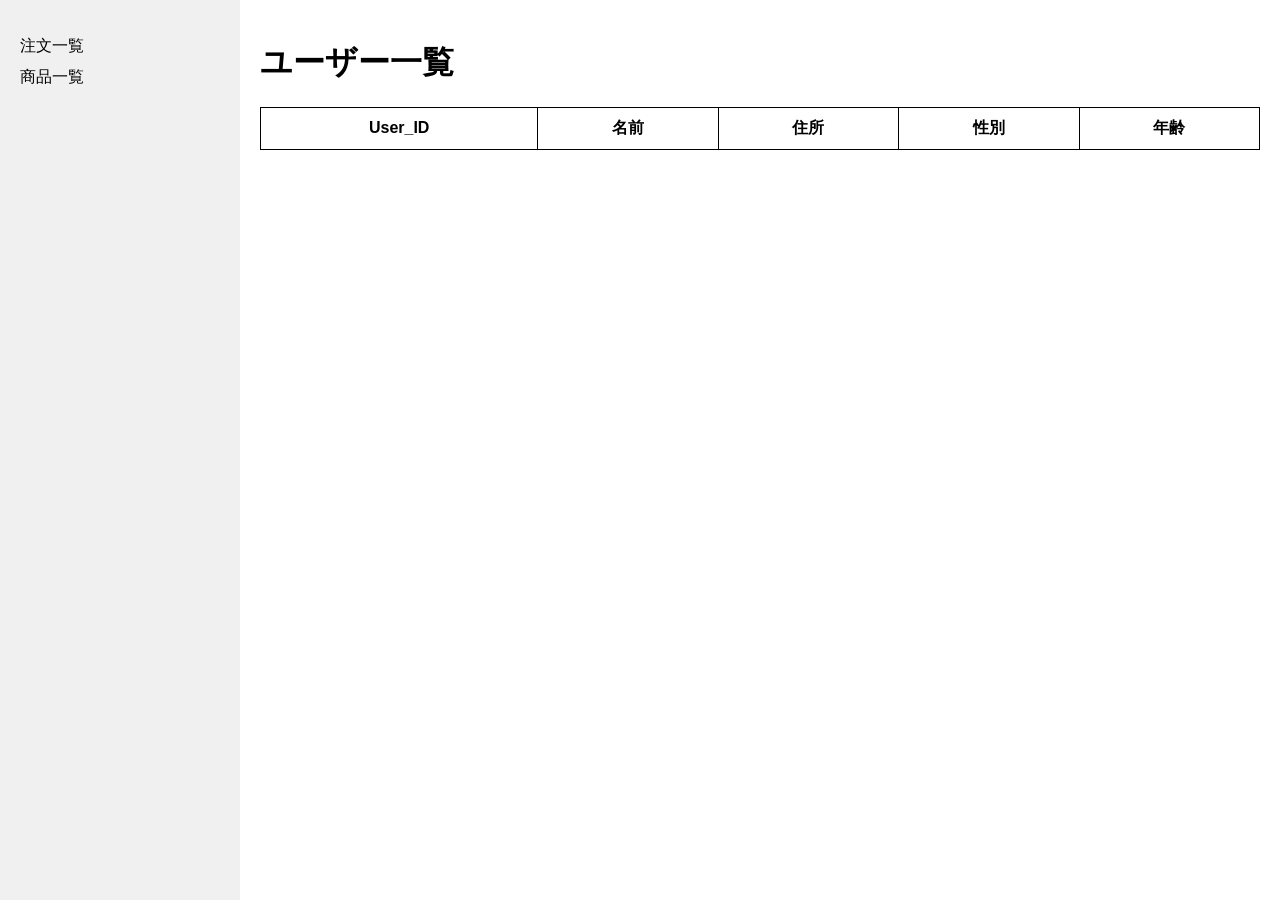
<file: src/main/resources/static/index.html>
<!DOCTYPE html>
<html lang="ja">
<head>
    <meta charset="UTF-8">
    <meta name="viewport" content="width=device-width, initial-scale=1.0">
    <title>ユーザー一覧</title>
    <link rel="stylesheet" href="css/style.css">
</head>
<body>
    <div class="container">
        <nav>
            <ul>
                <li><a href="orders.html">注文一覧</a></li>
                <li><a href="products.html">商品一覧</a></li>
            </ul>
        </nav>
        <main>
            <h1>ユーザー一覧</h1>
            <table id="usersTable">
                <thead>
                    <tr>
                        <th>User_ID</th>
                        <th>名前</th>
                        <th>住所</th>
                        <th>性別</th>
                        <th>年齢</th>
                    </tr>
                </thead>
                <tbody></tbody>
            </table>
        </main>
    </div>
    <script src="js/app.js"></script>
</body>
</html>
</file>
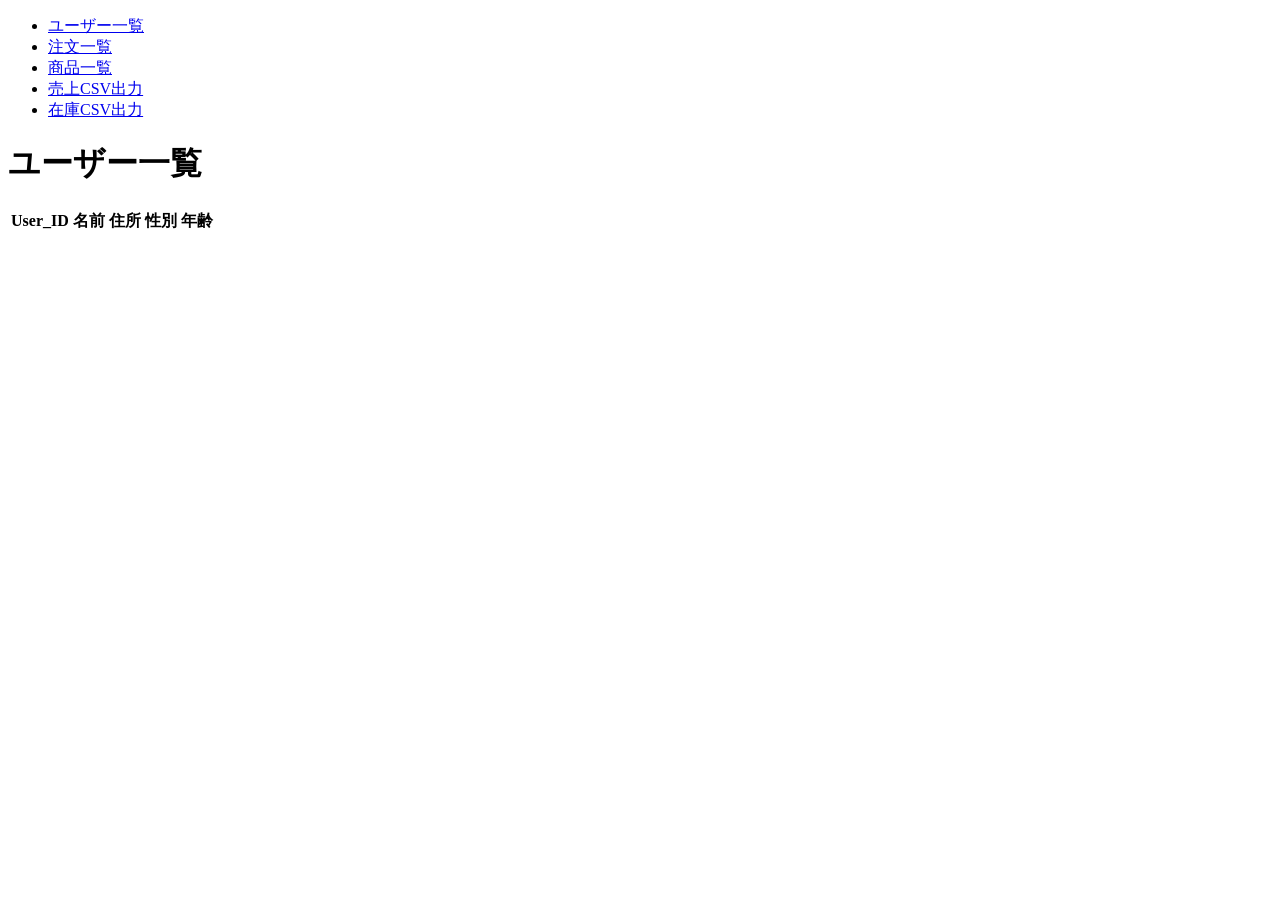
<file: src/main/resources/templates/index.html>
<!DOCTYPE html>
<html lang="ja">
<head>
    <meta charset="UTF-8">
    <meta name="viewport" content="width=device-width, initial-scale=1.0">
    <title>ユーザー一覧</title>
    <link th:href="@{css/style.css}" rel="stylesheet">
</head>
<body>
    <div class="container">
        <nav>
            <ul>
                <li><a href="main"class="active">ユーザー一覧</a></li>
                <li><a href="orders">注文一覧</a></li>
                <li><a href="products">商品一覧</a></li>
                <li><a href="sales_export">売上CSV出力</a></li>
                <li><a href="inventory_export">在庫CSV出力</a></li>
            </ul>
        </nav>
        <main>
            <h1>ユーザー一覧</h1>
            <table id="usersTable">
                <thead>
                    <tr>
                        <th>User_ID</th>
                        <th>名前</th>
                        <th>住所</th>
                        <th>性別</th>
                        <th>年齢</th>
                    </tr>
                </thead>
                <tbody></tbody>
            </table>
        </main>
    </div>
    <script th:src="@{js/app.js}"></script>
</body>
</html>
</file>
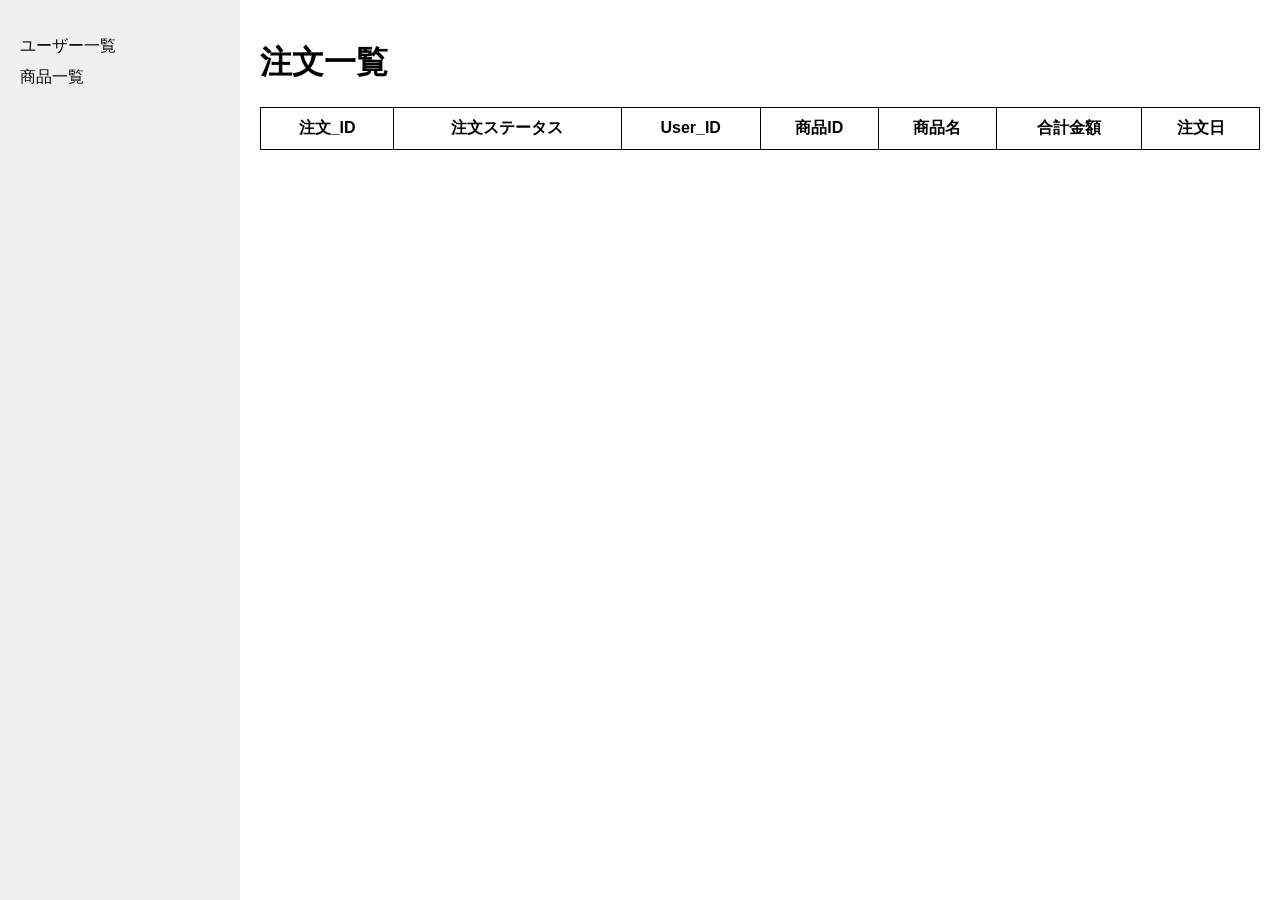
<file: src/main/resources/static/orders.html>
<!DOCTYPE html>
<html lang="ja">
<head>
    <meta charset="UTF-8">
    <meta name="viewport" content="width=device-width, initial-scale=1.0">
    <title>注文一覧</title>
    <link rel="stylesheet" href="css/style.css">
</head>
<body>
    <div class="container">
        <nav>
            <ul>
                <li><a href="index.html">ユーザー一覧</a></li>
                <li><a href="products.html">商品一覧</a></li>
            </ul>
        </nav>
        <main>
            <h1>注文一覧</h1>
            <table id="ordersTable">
                <thead>
                    <tr>
                        <th>注文_ID</th>
                        <th>注文ステータス</th>
                        <th>User_ID</th>
                        <th>商品ID</th>
                        <th>商品名</th>
                        <th>合計金額</th>
                        <th>注文日</th>
                    </tr>
                </thead>
                <tbody></tbody>
            </table>
        </main>
    </div>
    <script src="js/app.js"></script>
</body>
</html>
</file>
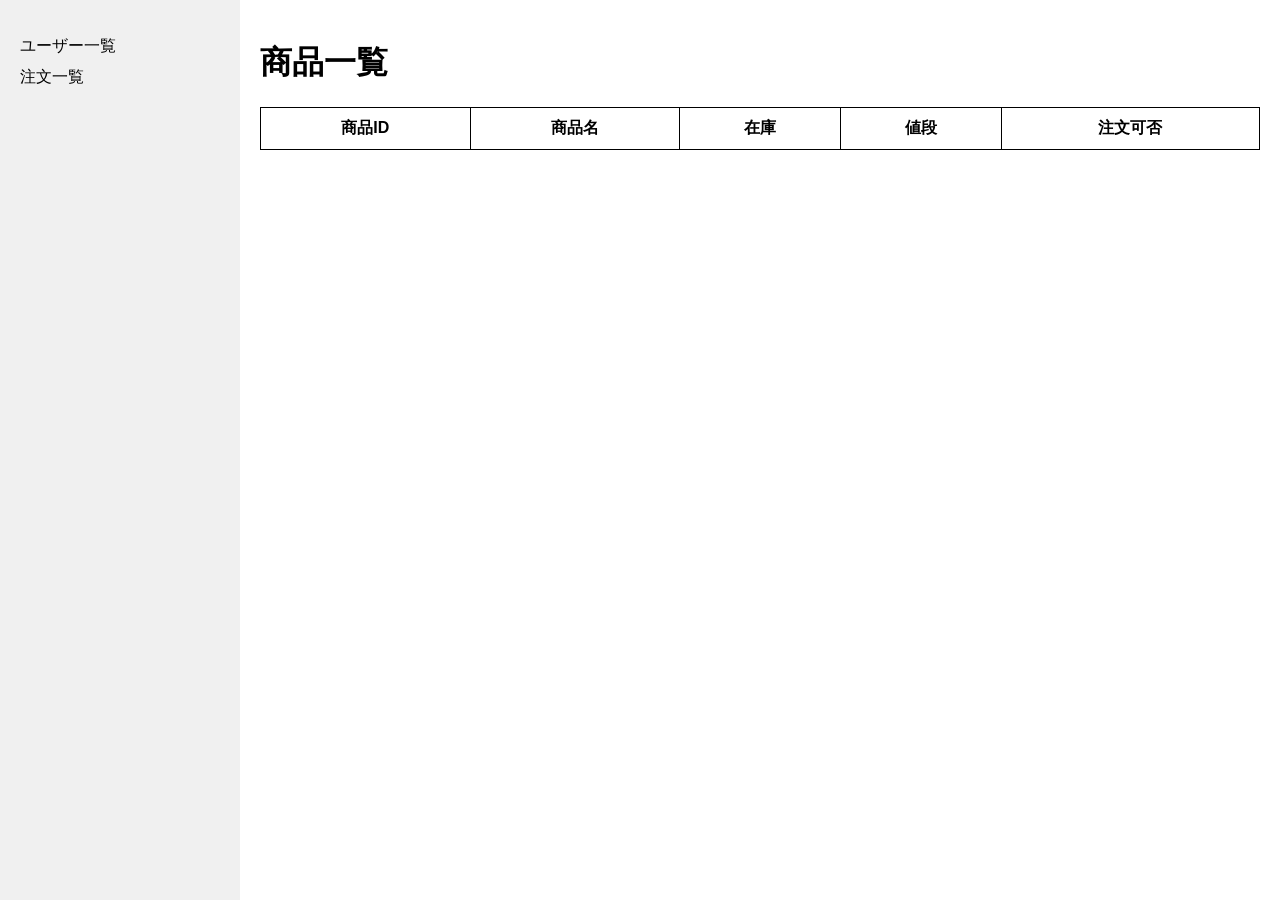
<file: src/main/resources/static/products.html>
<!DOCTYPE html>
<html lang="ja">
<head>
    <meta charset="UTF-8">
    <meta name="viewport" content="width=device-width, initial-scale=1.0">
    <title>商品一覧</title>
    <link rel="stylesheet" href="css/style.css">
</head>
<body>
    <div class="container">
        <nav>
            <ul>
                <li><a href="index.html">ユーザー一覧</a></li>
                <li><a href="orders.html">注文一覧</a></li>
            </ul>
        </nav>
        <main>
            <h1>商品一覧</h1>
            <table id="productsTable">
                <thead>
                    <tr>
                        <th>商品ID</th>
                        <th>商品名</th>
                        <th>在庫</th>
                        <th>値段</th>
                        <th>注文可否</th>
                    </tr>
                </thead>
                <tbody></tbody>
            </table>
        </main>
    </div>
    <script src="js/app.js"></script>
</body>
</html>
</file>
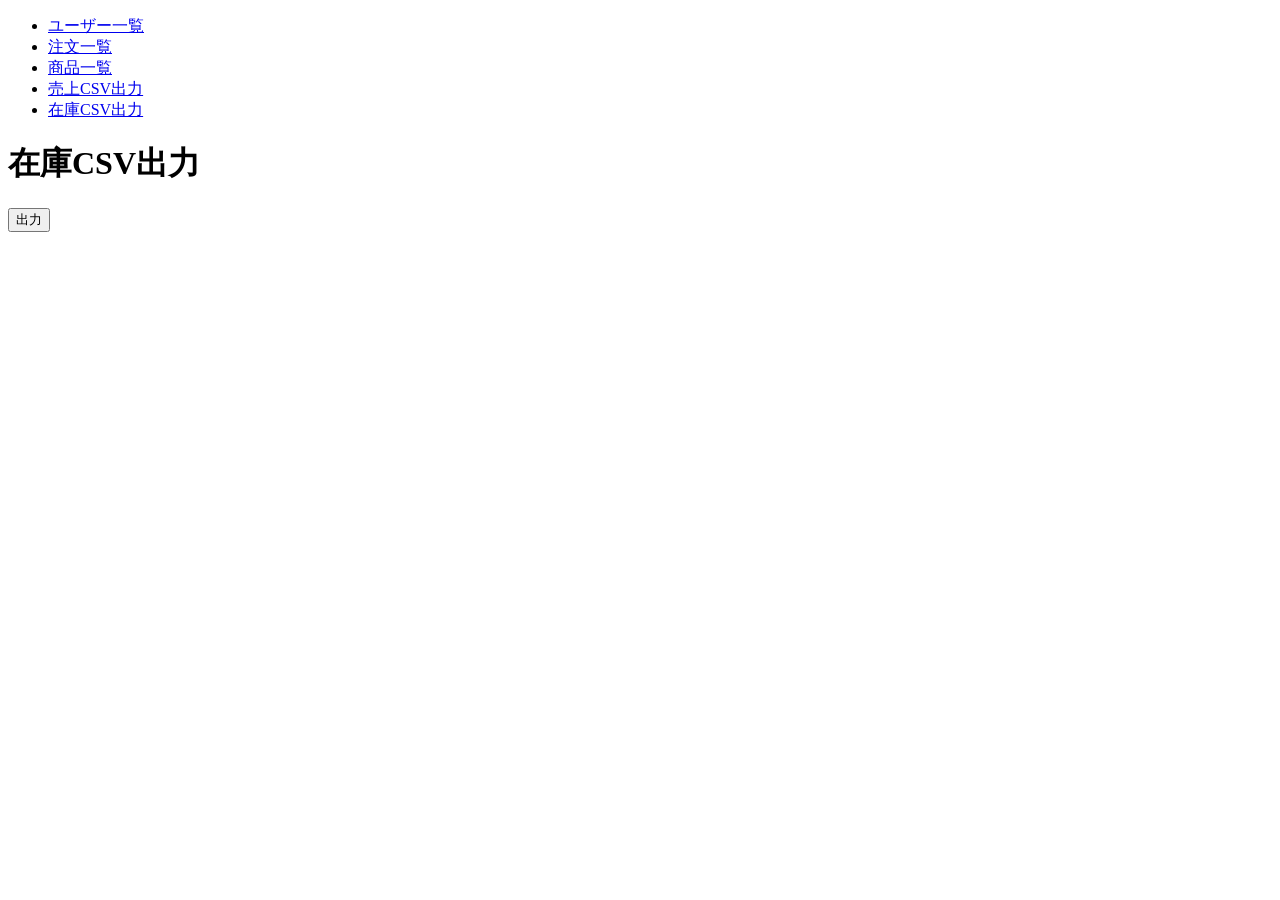
<file: src/main/resources/templates/inventory_export.html>
<!DOCTYPE html>
<html lang="ja">
<head>
    <meta charset="UTF-8">
    <meta name="viewport" content="width=device-width, initial-scale=1.0">
    <title>在庫CSV出力</title>
    <link th:href="@{css/inventory_export.css}" rel="stylesheet">
</head>
<body>
    <div class="container">
        <nav>
            <ul>
                <li><a href="main">ユーザー一覧</a></li>
                <li><a href="orders">注文一覧</a></li>
                <li><a href="products">商品一覧</a></li>
                <li><a href="sales_export">売上CSV出力</a></li>
                <li><a href="inventory_export" class="active">在庫CSV出力</a></li>
            </ul>
        </nav>
        <main>
            <h1 class="page-title">在庫CSV出力</h1>
            <form action="/inventory/export" method="GET">
                <button type="submit">出力</button>
            </form>
        </main>
    </div>
    <script th:src="@{js/app.js}"></script>
</body>
</html>
</file>
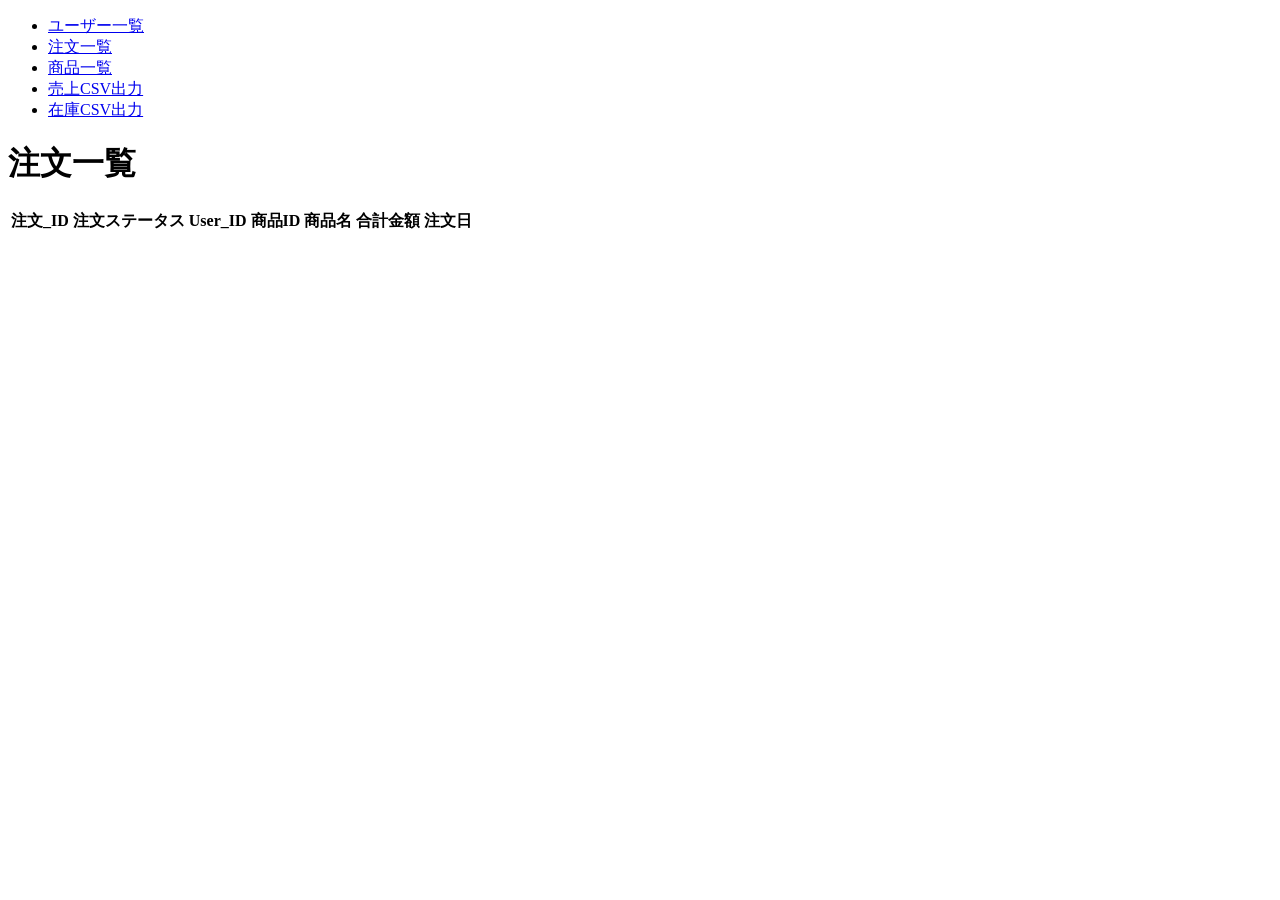
<file: src/main/resources/templates/orders.html>
<!DOCTYPE html>
<html lang="ja">
<head>
    <meta charset="UTF-8">
    <meta name="viewport" content="width=device-width, initial-scale=1.0">
    <title>注文一覧</title>
    <link th:href="@{css/style.css}" rel="stylesheet">
</head>
<body>
    <div class="container">
        <nav>
            <ul>
                <li><a href="main">ユーザー一覧</a></li>
                <li><a href="orders"class="active">注文一覧</a></li>
                <li><a href="products">商品一覧</a></li>
                <li><a href="sales_export">売上CSV出力</a></li>
                <li><a href="inventory_export">在庫CSV出力</a></li>
            </ul>
        </nav>
        <main>
            <h1>注文一覧</h1>
            <table id="ordersTable">
                <thead>
                    <tr>
                        <th>注文_ID</th>
                        <th>注文ステータス</th>
                        <th>User_ID</th>
                        <th>商品ID</th>
                        <th>商品名</th>
                        <th>合計金額</th>
                        <th>注文日</th>
                    </tr>
                </thead>
                <tbody></tbody>
            </table>
        </main>
    </div>
    <script th:src="@{js/app.js}"></script> 
</body>
</html>
</file>
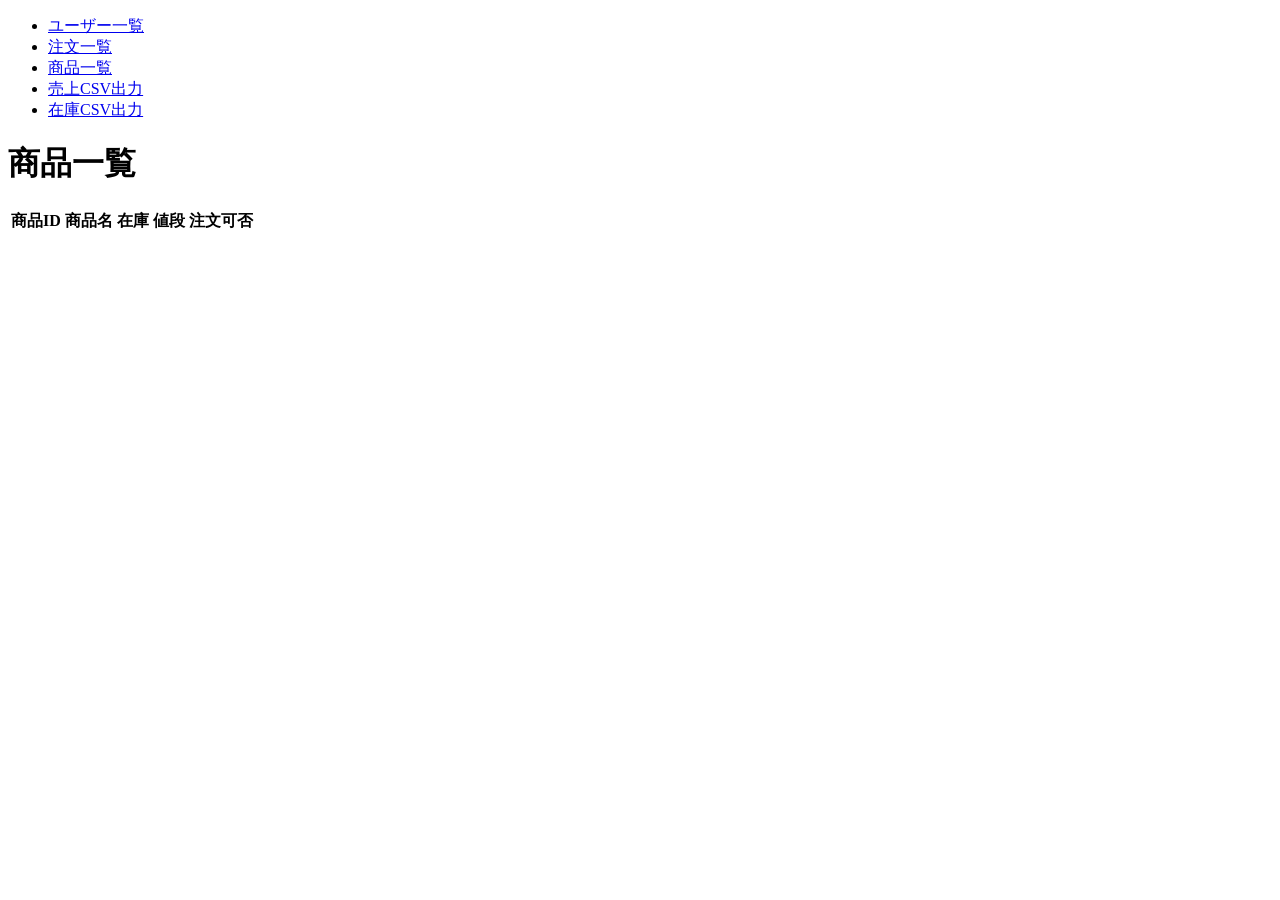
<file: src/main/resources/templates/products.html>
<!DOCTYPE html>
<html lang="ja">
<head>
    <meta charset="UTF-8">
    <meta name="viewport" content="width=device-width, initial-scale=1.0">
    <title>商品一覧</title>
    <link th:href="@{css/style.css}" rel="stylesheet">
</head>
<body>
    <div class="container">
        <nav>
            <ul>
                <li><a href="main">ユーザー一覧</a></li>
                <li><a href="orders">注文一覧</a></li>
                <li><a href="products"class="active">商品一覧</a></li>
                <li><a href="sales_export">売上CSV出力</a></li>
                <li><a href="inventory_export">在庫CSV出力</a></li>
            </ul>
        </nav>
        <main>
            <h1>商品一覧</h1>
            <table id="productsTable">
                <thead>
                    <tr>
                        <th>商品ID</th>
                        <th>商品名</th>
                        <th>在庫</th>
                        <th>値段</th>
                        <th>注文可否</th>
                    </tr>
                </thead>
                <tbody></tbody>
            </table>
        </main>
    </div>
    <script th:src="@{js/app.js}"></script>
</body>
</html>
</file>
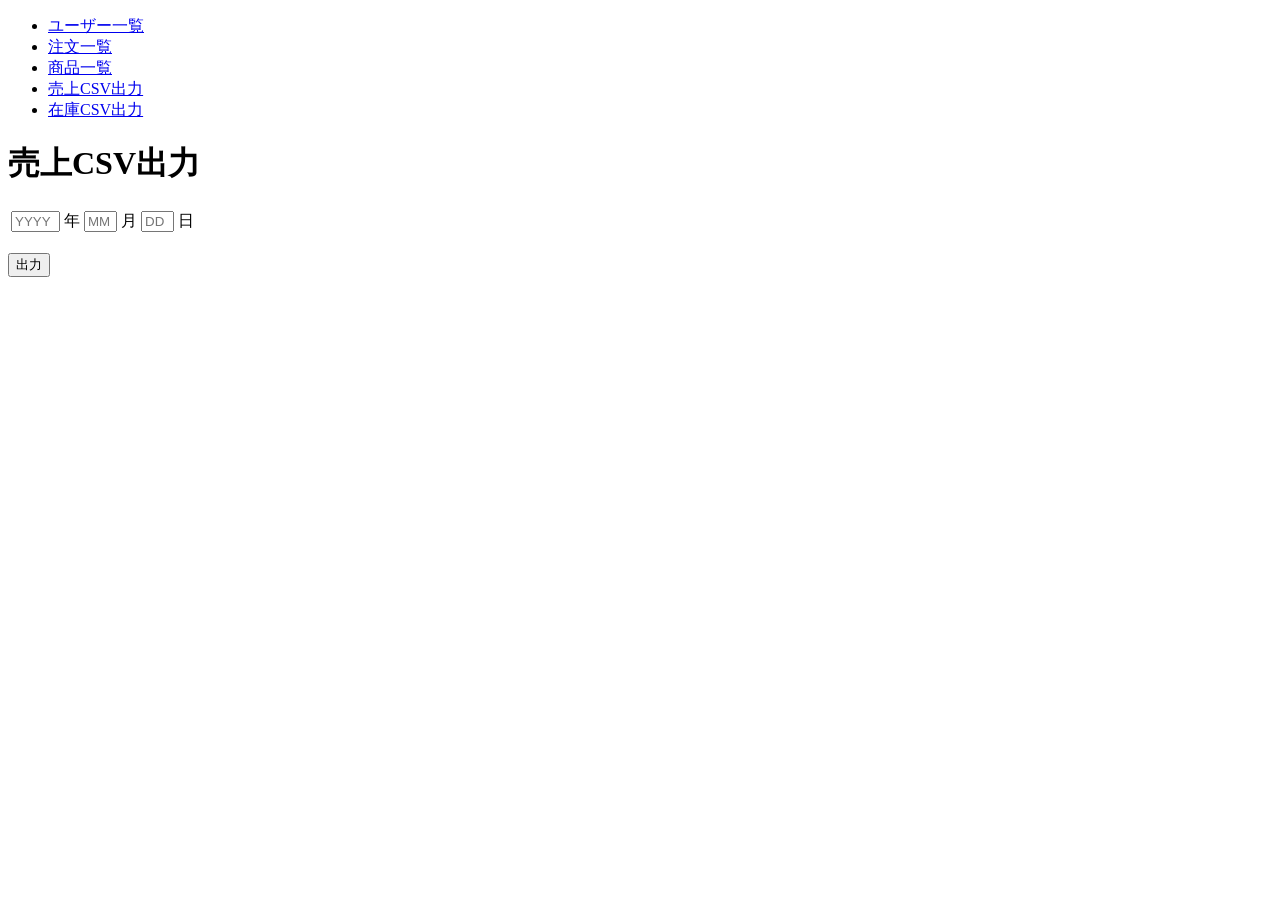
<file: src/main/resources/templates/sales_export.html>
<!DOCTYPE html>
<html lang="ja">
<head>
    <meta charset="UTF-8">
    <meta name="viewport" content="width=device-width, initial-scale=1.0">
    <title>売上CSV出力</title>
    <link th:href="@{css/sales_export.css}" rel="stylesheet">
</head>
<body>
    <div class="container">
        <nav>
            <ul>
                <li><a href="main">ユーザー一覧</a></li>
                <li><a href="orders">注文一覧</a></li>
                <li><a href="products">商品一覧</a></li>
                <li><a href="sales_export" class="active">売上CSV出力</a></li>
                <li><a href="inventory_export">在庫CSV出力</a></li>
            </ul>
        </nav>
        <main>
            <h1 class="page-title">売上CSV出力</h1>
            <form action="/sales/export" method="GET">
                <table>
                    <tr>
                        <td><input type="text" id="year" name="year" size="4" placeholder="YYYY"></td>
                        <td>年</td>
                        <td><input type="text" id="month" name="month" size="2" placeholder="MM"></td>
                        <td>月</td>
                        <td><input type="text" id="day" name="day" size="2" placeholder="DD"></td>
                        <td>日</td>
                    </tr>
                </table>
                <br>
                <button type="submit">出力</button>
            </form>
        </main>
    </div>
    <script th:src="@{js/app.js}"></script>
</body>
</html>
</file>
<file: src/main/resources/static/css/style.css>
body {
    font-family: Arial, sans-serif;
    margin: 0;
    padding: 0;
}
.container {
    display: flex;
    height: 100vh; /* 画面いっぱいに高さを確保 */
}
nav {
    width: 200px;
    padding: 20px;
    background: #f0f0f0;
}
nav ul {
    list-style: none;
    padding: 0;
}
nav ul li {
    margin: 10px 0;
}
nav ul li a {
    text-decoration: none;
    color: black;
}

nav ul li a.active {
    text-decoration: underline;
    font-weight: bold;
    color: #007BFF; /* アクティブ時の色を青系に変更 */
    text-decoration: underline;
}

main {
    flex-grow: 1;
    padding: 20px;
}
table {
    width: 100%;
    border-collapse: collapse;
}
th, td {
    border: 1px solid black;
    padding: 10px;
}
</file>
